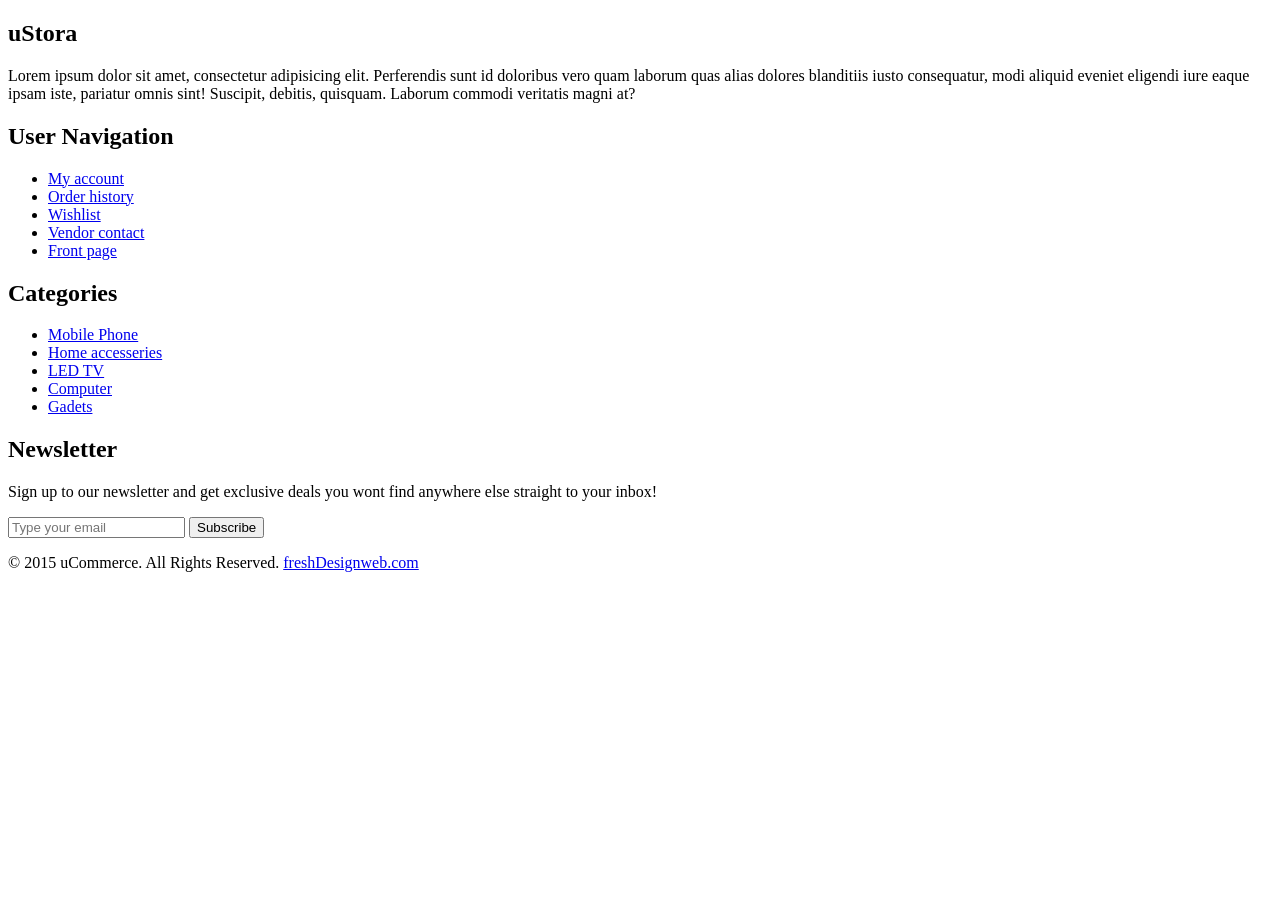
<file: src/main/resources/templates/fragment/footer.html>
<!DOCTYPE html>
<html xmlns:th="http://www.thymeleaf.org">
<head>
    <meta charset="UTF-8">
    <title></title>
</head>
<body>
<div th:fragment="footer">
    <div class="footer-top-area">
        <div class="zigzag-bottom"></div>
        <div class="container">
            <div class="row">
                <div class="col-md-3 col-sm-6">
                    <div class="footer-about-us">
                        <h2>u<span>Stora</span></h2>
                        <p>Lorem ipsum dolor sit amet, consectetur adipisicing elit. Perferendis sunt id doloribus vero quam laborum quas alias dolores blanditiis iusto consequatur, modi aliquid eveniet eligendi iure eaque ipsam iste, pariatur omnis sint! Suscipit, debitis, quisquam. Laborum commodi veritatis magni at?</p>
                        <div class="footer-social">
                            <a href="#" target="_blank"><i class="fa fa-facebook"></i></a>
                            <a href="#" target="_blank"><i class="fa fa-twitter"></i></a>
                            <a href="#" target="_blank"><i class="fa fa-youtube"></i></a>
                            <a href="#" target="_blank"><i class="fa fa-linkedin"></i></a>
                        </div>
                    </div>
                </div>

                <div class="col-md-3 col-sm-6">
                    <div class="footer-menu">
                        <h2 class="footer-wid-title">User Navigation </h2>
                        <ul>
                            <li><a href="#">My account</a></li>
                            <li><a href="#">Order history</a></li>
                            <li><a href="#">Wishlist</a></li>
                            <li><a href="#">Vendor contact</a></li>
                            <li><a href="#">Front page</a></li>
                        </ul>
                    </div>
                </div>

                <div class="col-md-3 col-sm-6">
                    <div class="footer-menu">
                        <h2 class="footer-wid-title">Categories</h2>
                        <ul>
                            <li><a href="#">Mobile Phone</a></li>
                            <li><a href="#">Home accesseries</a></li>
                            <li><a href="#">LED TV</a></li>
                            <li><a href="#">Computer</a></li>
                            <li><a href="#">Gadets</a></li>
                        </ul>
                    </div>
                </div>

                <div class="col-md-3 col-sm-6">
                    <div class="footer-newsletter">
                        <h2 class="footer-wid-title">Newsletter</h2>
                        <p>Sign up to our newsletter and get exclusive deals you wont find anywhere else straight to your inbox!</p>
                        <div class="newsletter-form">
                            <form action="#">
                                <input type="email" placeholder="Type your email">
                                <input type="submit" value="Subscribe">
                            </form>
                        </div>
                    </div>
                </div>
            </div>
        </div>
    </div> <!-- End footer top area -->

    <div class="footer-bottom-area">
        <div class="container">
            <div class="row">
                <div class="col-md-8">
                    <div class="copyright">
                        <p>&copy; 2015 uCommerce. All Rights Reserved. <a href="http://www.freshdesignweb.com" target="_blank">freshDesignweb.com</a></p>
                    </div>
                </div>

                <div class="col-md-4">
                    <div class="footer-card-icon">
                        <i class="fa fa-cc-discover"></i>
                        <i class="fa fa-cc-mastercard"></i>
                        <i class="fa fa-cc-paypal"></i>
                        <i class="fa fa-cc-visa"></i>
                    </div>
                </div>
            </div>
        </div>
    </div> <!-- End footer bottom area -->
</div>

</body>
</html>
</file>
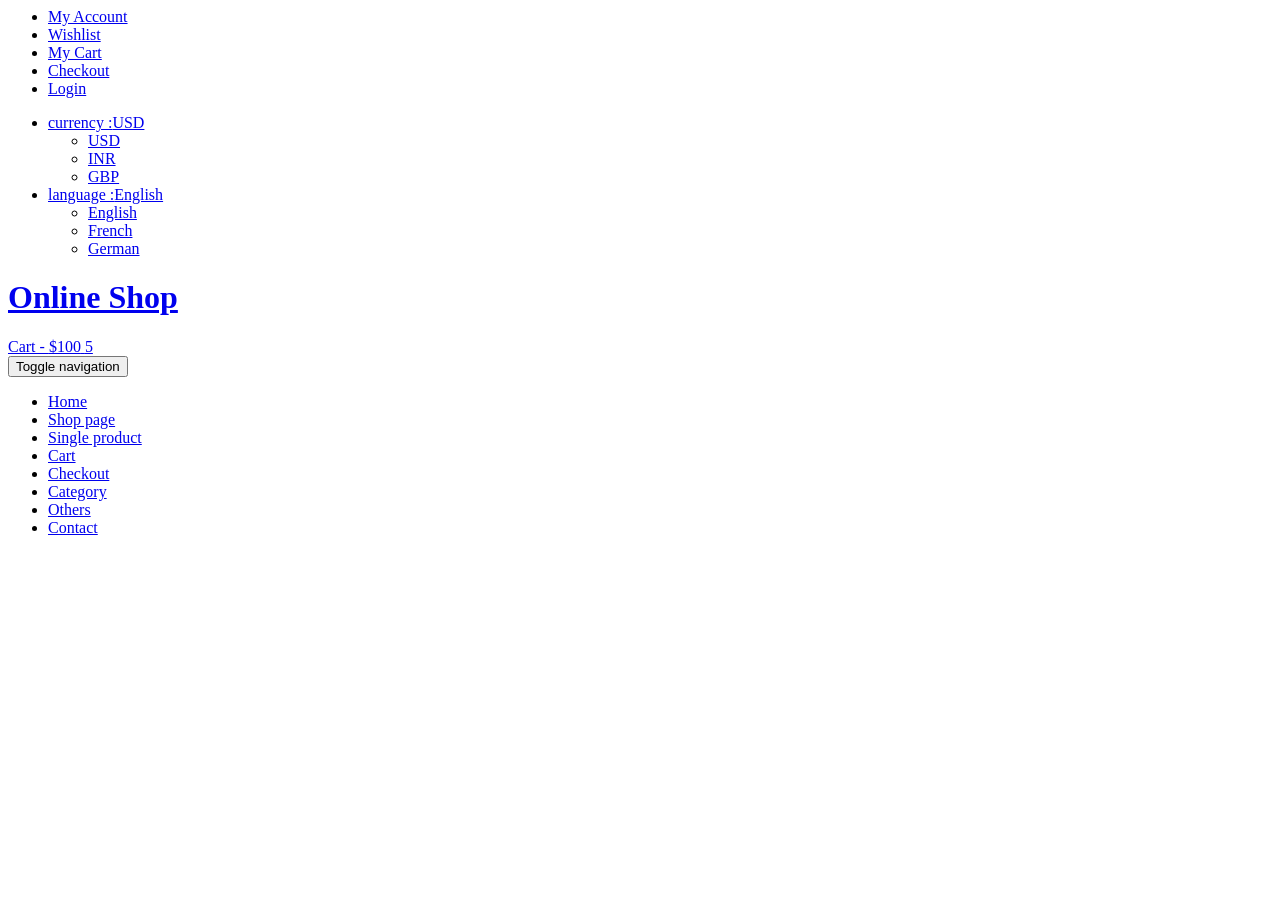
<file: src/main/resources/templates/fragment/header.html>
<html xmlns:th="http://www.thymeleaf.org">

<head>
</head>
<body>
<div th:fragment="header">
    <div class="header-area">
        <div class="container">
            <div class="row">
                <div class="col-md-8">
                    <div class="user-menu">
                        <ul>
                            <li><a href="#"><i class="fa fa-user"></i> My Account</a></li>
                            <li><a href="#"><i class="fa fa-heart"></i> Wishlist</a></li>
                            <li><a href="cart.html"><i class="fa fa-user"></i> My Cart</a></li>
                            <li><a href="checkout.html"><i class="fa fa-user"></i> Checkout</a></li>
                            <li><a href="#"><i class="fa fa-user"></i> Login</a></li>
                        </ul>
                    </div>
                </div>

                <div class="col-md-4">
                    <div class="header-right">
                        <ul class="list-unstyled list-inline">
                            <li class="dropdown dropdown-small">
                                <a data-toggle="dropdown" data-hover="dropdown" class="dropdown-toggle" href="#"><span class="key">currency :</span><span class="value">USD </span><b class="caret"></b></a>
                                <ul class="dropdown-menu">
                                    <li><a href="#">USD</a></li>
                                    <li><a href="#">INR</a></li>
                                    <li><a href="#">GBP</a></li>
                                </ul>
                            </li>

                            <li class="dropdown dropdown-small">
                                <a data-toggle="dropdown" data-hover="dropdown" class="dropdown-toggle" href="#"><span class="key">language :</span><span class="value">English </span><b class="caret"></b></a>
                                <ul class="dropdown-menu">
                                    <li><a href="#">English</a></li>
                                    <li><a href="#">French</a></li>
                                    <li><a href="#">German</a></li>
                                </ul>
                            </li>
                        </ul>
                    </div>
                </div>
            </div>
        </div>
    </div> <!-- End header area -->

    <div class="site-branding-area">
        <div class="container">
            <div class="row">
                <div class="col-sm-6">
                    <div class="logo">
<!--                        <h1><a href="./"><img src="img/logo4.jpg" style="height: 30px; width: 60px"></a></h1>-->
                        <h1><a href="#">Online Shop</a></h1>
                    </div>
                </div>

                <div class="col-sm-6">
                    <div class="shopping-item">
                        <a href="cart.html">Cart - <span class="cart-amunt">$100</span> <i class="fa fa-shopping-cart"></i> <span class="product-count">5</span></a>
                    </div>
                </div>
            </div>
        </div>
    </div> <!-- End site branding area -->

    <div class="mainmenu-area">
        <div class="container">
            <div class="row">
                <div class="navbar-header">
                    <button type="button" class="navbar-toggle" data-toggle="collapse" data-target=".navbar-collapse">
                        <span class="sr-only">Toggle navigation</span>
                        <span class="icon-bar"></span>
                        <span class="icon-bar"></span>
                        <span class="icon-bar"></span>
                    </button>
                </div>
                <div class="navbar-collapse collapse">
                    <ul class="nav navbar-nav">
                        <li class="active"><a href="index.html">Home</a></li>
                        <li><a href="shop.html">Shop page</a></li>
                        <li><a href="single-product.html">Single product</a></li>
                        <li><a href="cart.html">Cart</a></li>
                        <li><a href="checkout.html">Checkout</a></li>
                        <li><a href="#">Category</a></li>
                        <li><a href="#">Others</a></li>
                        <li><a href="#">Contact</a></li>
                    </ul>
                </div>
            </div>
        </div>
    </div> <!-- End mainmenu area -->
</div>
</body>
</html>
</file>
